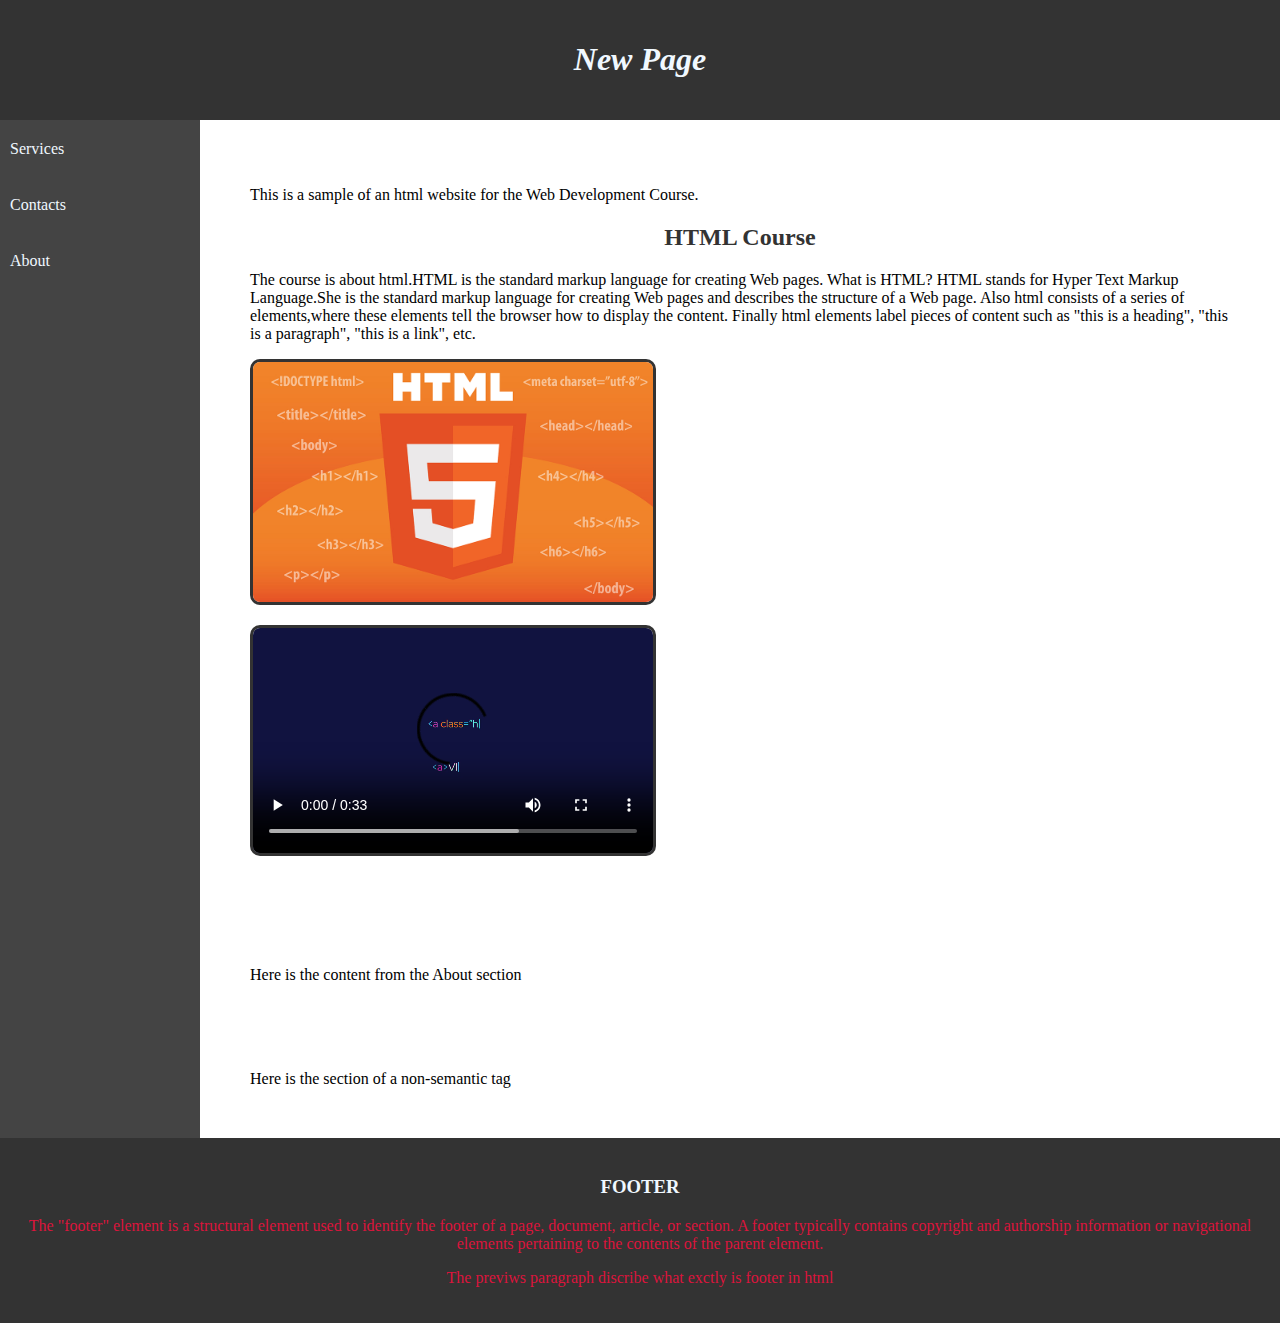
<file: company-website/index.html>
<!DOCTYPE html>
<html lang="en">
    <head>
        <meta charset="=UTF-8">
        <meta name="viewport" content="width=device-width", initial scale="1.0"/>
        <title>Company Website</title>
        <link rel="stylesheet" href="style.css">
    </head>

    <body>
        <header>
            <h1>New Page</h1>
        </header>
        <nav>
            <a href="other-pages/services.html">Services</a>
            <br>
            <a href="other-pages/contact.html">Contacts</a>
            <br>
            <a href="#about">About</a>
            <br>
        </nav>
        <main>
            <section>
                <p>This is a sample of an html website for the Web Development Course. </p>
                <article>
                    <h2>HTML Course</h2>
                    <p>The course is about html.HTML is the standard markup language for creating Web pages.
                        What is HTML?
                        HTML stands for Hyper Text Markup Language.She is the standard markup language for creating Web pages and describes the structure of a Web page.
                        Also html consists of a series of elements,where these elements tell the browser how to display the content. Finally html elements label pieces of content such as "this is a heading", "this is a paragraph", "this is a link", etc.
                    </p>
                    <p><img src="image.jpeg" alt="Image" width="400" height="300"></p>
                    <p><video width="400" height="400" controls>
                        <source src="What is HTML_.mp4" type="video/mp4">
                    </video>
                </p>
                
                </article>
            </section>
            <section id="about">
                <p id="about">Here is the content from the About section

                </p>
            </section>
            <section>
                <div>Here is the section of a non-semantic tag</div>
            </section>
        </main>
        <footer>
            <article>
                <h3>FOOTER</h3>
                <p id="footer1">The "footer" element is a structural element used to identify the footer of a page, document, article, or section. A footer typically contains copyright and authorship information or navigational elements pertaining to the contents of the parent element.</p>
                <p id="footer1">The previws paragraph discribe what exctly is footer in html</p>
            </article>
        </footer>
    </body>
</html>
</file>
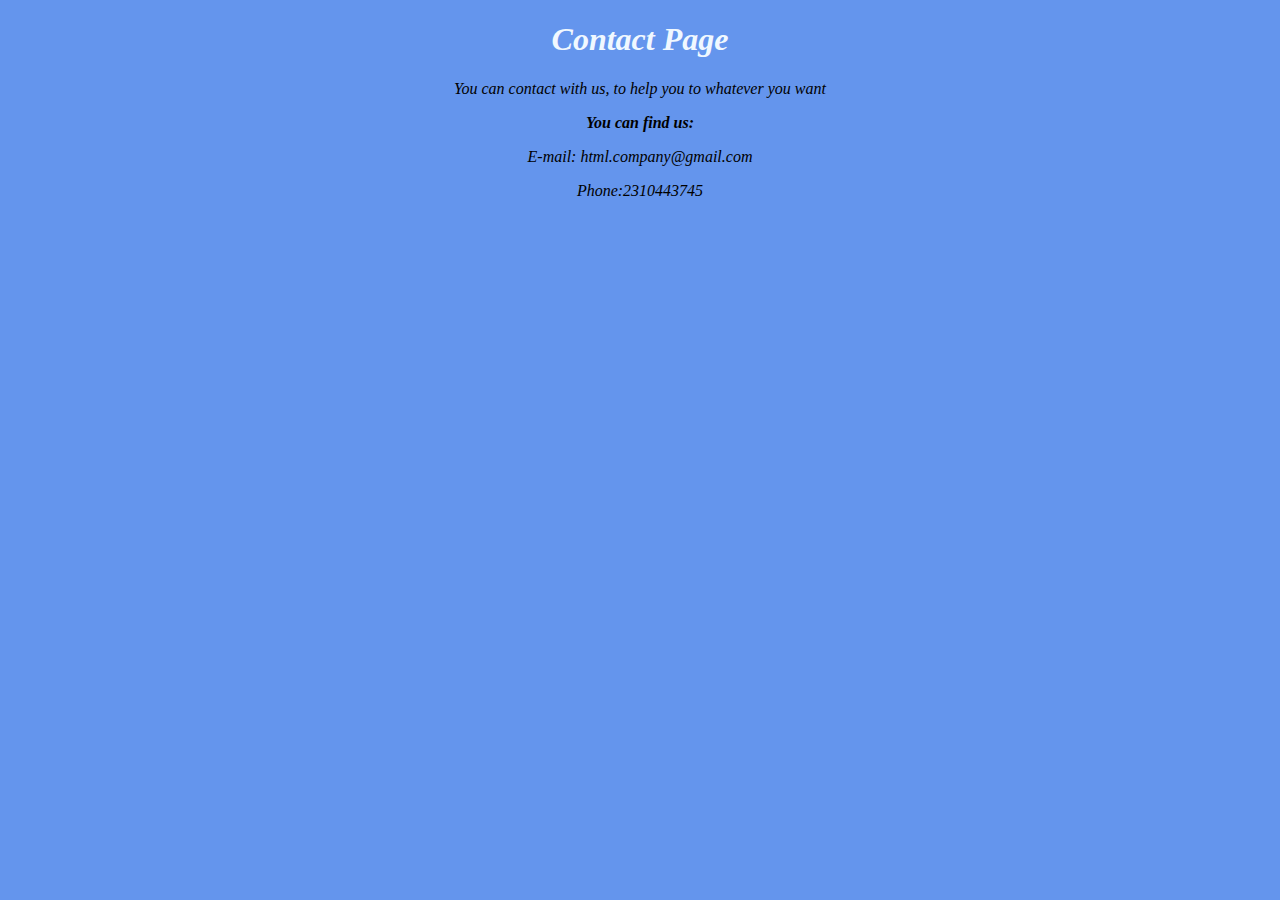
<file: company-website/other-pages/contact.html>
<!DOCTYPE html>
<html lang="en">
    <head>
        <meta charset="UTF-8">
        <meta name="viewport" content="width=device-width", initial-scale="1.0"/>
        <title>Services</title>
        <style>
            body{
    font-family: 'Times New Roman', Times, serif;
    background-color:cornflowerblue;
    color: black;
}

h1{
    font-style: italic;
    color: aliceblue;
    text-align: center;
    font-weight: bold;
    
}
p{
    color: black;
    text-align: center;
    font-style: italic;
}
#contact{
    font-size: medium;
    font-weight: bold;
}
        </style>
    </head>

    <body>
        <h1>Contact Page</h1>
        <p >You can contact with us, to help you to whatever you want</p>
        <p id="contact">
            You can find us:
        </p>
        <p>E-mail: html.company@gmail.com</p>
        <p>Phone:2310443745</p>
    </body>
</html>
</file>
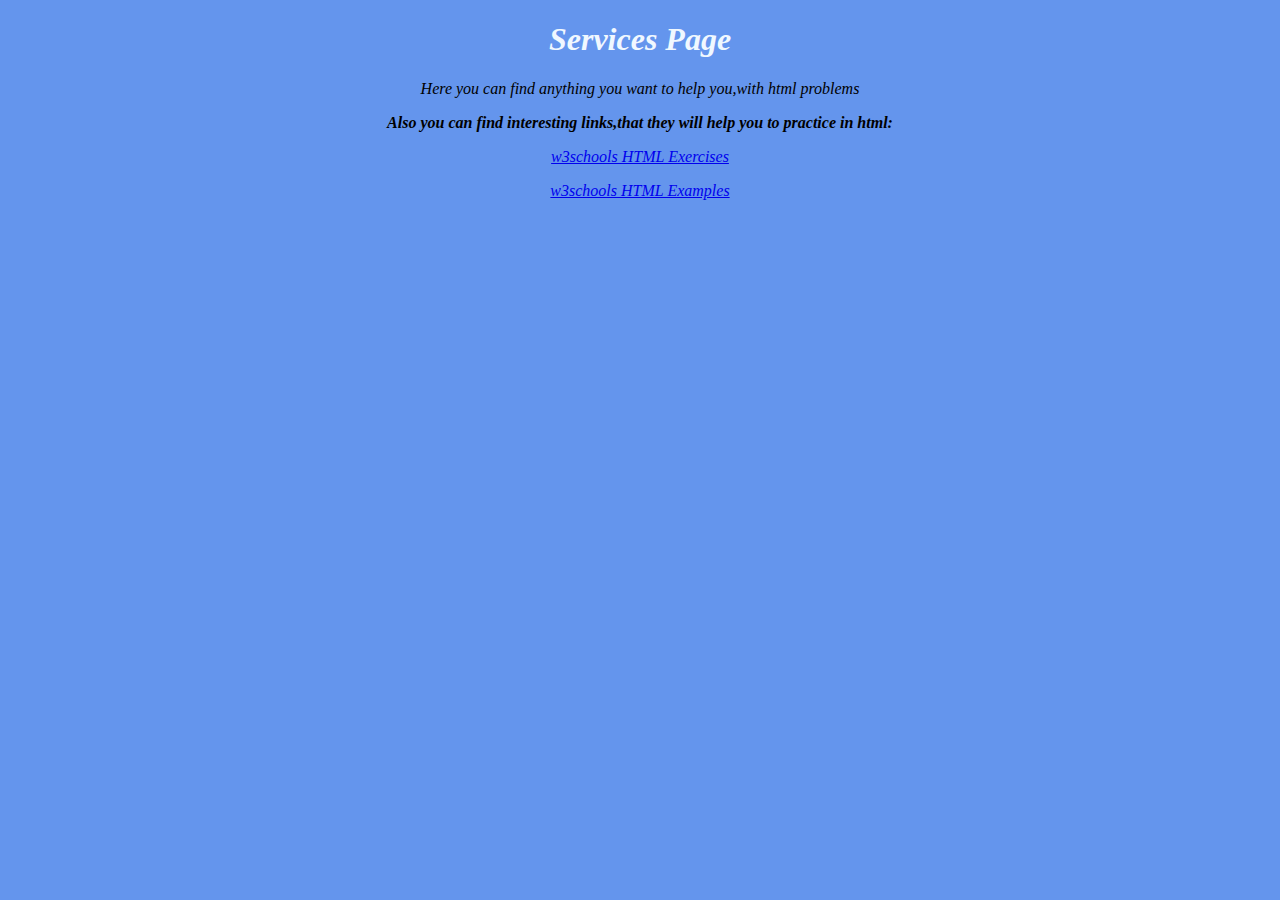
<file: company-website/other-pages/services.html>
<!DOCTYPE html>
<html lang="en">
    <head>
        <meta charset="UTF-8">
        <meta name="viewport" content="width=device-width", initial-scale="1.0"/>
        <title>Services</title>
    </head>

    <body style="font-family: 'Times New Roman', Times, serif; background-color:cornflowerblue; color: black;">
        <h1 style=" font-style: italic; color: aliceblue;text-align: center; font-weight: bold; ">
            Services Page</h1>
        <p style="color: black; text-align: center; font-style: italic;">
            Here you can find anything you want to help you,with html problems</p>
        <p style="color: black; text-align: center; font-style: italic; font-weight: bold;">
            Also you can find interesting links,that they will help you to practice in html:
        </p>
       <p style="color: black; text-align: center; font-style: italic;"> 
        <a href="https://www.w3schools.com/html/html_exercises.asp">w3schools HTML Exercises</a>
        </p>
        <p style="color: black; text-align: center; font-style: italic;">
           <a href="https://www.w3schools.com/html/html_examples.asp">w3schools HTML Examples</a>
        </p>  
    </body>
</html>
</file>
<file: company-website/style.css>
body {
    font-family: 'Times New Roman', Times, serif;
    background-color: cornflowerblue;
    color: black;
    margin: 0;
    display: grid;
            grid-template-areas: 
                "header header"
                "nav main"
                "footer footer";
            grid-template-columns: 200px 1fr;
            grid-template-rows: auto 1fr auto;
            height: 100vh;
}

header {
    grid-area: header;
            padding: 20px;
            background-color: #333;
            color: aliceblue;
            text-align: center;
}

nav {
    grid-area: nav;
    background-color: #444;
    padding: 10px;
    display: flex;
    flex-direction: column;
}

nav a {
    color: aliceblue;
    margin: 10px 0;
    text-decoration: none;
}

nav a:hover {
    text-decoration: underline;
}

main {
    grid-area: main;
    padding: 20px;
    display: grid;
    grid-template-columns: 1fr;
    grid-gap: 10px;
    background-color: #fff;
}

main section {
    background-color: #fff;
    padding: 20px;
    margin: 10px;
    box-sizing: border-box;
}

main section article {
    margin-bottom: 20px;
}

footer {
    grid-area: footer;
    padding: 20px;
    background-color: #333;
    color:#fff;
    text-align: center;
}

h1 {
    font-style: italic;
    font-weight: bold;
}

h2 {
    color:#333;
    text-align: center;
}
h3 {
    color:aliceblue;
    text-align: center;
}

p {
    color: black;
}

img {
    border: 3px solid #333;
    border-radius: 10px;
    max-width: 100%;
    height: auto;
}

video {
    border: 3px solid #333;
    border-radius: 10px;
    max-width: 100%;
    height: auto;
}

#footer1 {
    color: crimson;
}

#about {
    text-align:left;
}

@media (max-width: 756px) {
    body {
        grid-template-areas: 
            "header"
            "nav"
            "main"
            "footer";
        grid-template-columns: 1fr;
        grid-template-rows: auto auto 1fr auto;
    }

    nav {
        flex-direction: row;
        justify-content: space-around;
    }

    nav a {
        margin: 5px 0;
    }
}
</file>
